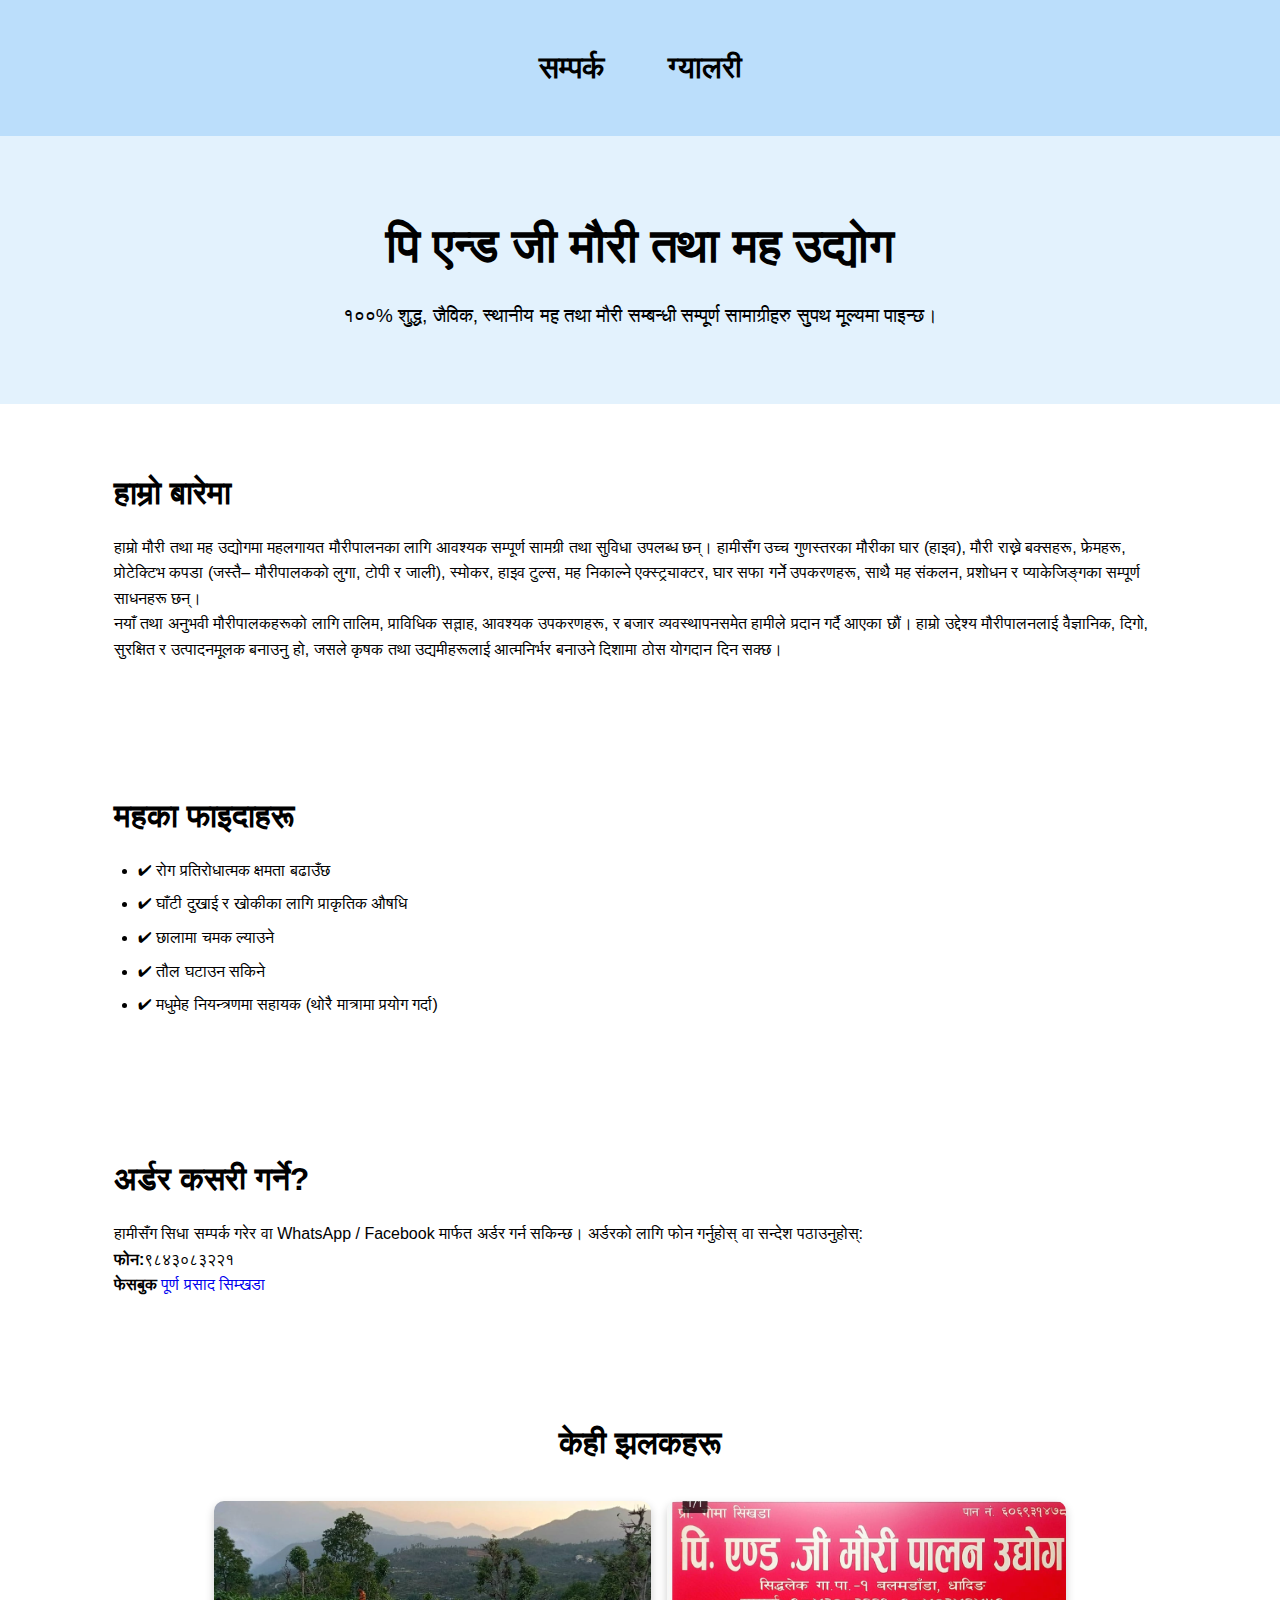
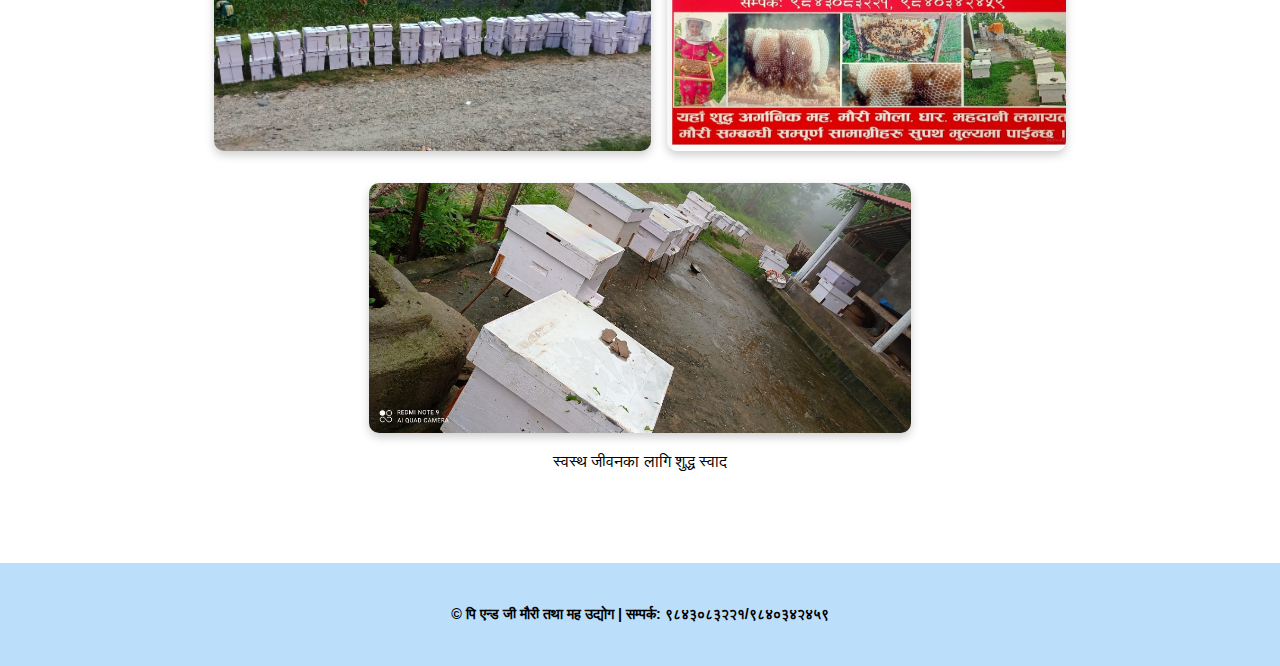
<file: index.html>
<!DOCTYPE html>
<html lang="ne">
<head>
  <meta charset="UTF-8" />
  <meta name="viewport" content="width=device-width, initial-scale=1.0" />
  <title> </title>
  <link rel="stylesheet" href="style.css" />
</head>
<body>
    <!-- Menu: Contact, Gallery -->
  <nav class="nav-bar">
    <div class="container">
      <ul>
        <li><a href="contact.html">सम्पर्क</a></li>
        <li><a href="gallery.html">ग्यालरी</a></li>
      </ul>
    </div>
  </nav>
  <header class="hero">
    <div class="container">
      <h1>
        पि एन्ड जी मौरी तथा मह उद्योग
    </h1>
      <p>१००% शुद्ध, जैविक, स्थानीय मह तथा मौरी सम्बन्धी सम्पूर्ण सामाग्रीहरु सुपथ मूल्यमा पाइन्छ।

      </p>
    </div>
  </header>



  <!-- About Section -->
  <section class="section">
    <div class="container">
      <h2>हाम्रो बारेमा</h2>
      <p>हाम्रो मौरी तथा मह  उद्योगमा महलगायत मौरीपालनका लागि आवश्यक सम्पूर्ण सामग्री तथा सुविधा उपलब्ध छन्। हामीसँग उच्च गुणस्तरका मौरीका घार (हाइव), मौरी राख्ने बक्सहरू, फ्रेमहरू, प्रोटेक्टिभ कपडा (जस्तै– मौरीपालकको लुगा, टोपी र जाली), स्मोकर, हाइव टुल्स, मह निकाल्ने एक्स्ट्र्याक्टर, घार सफा गर्ने उपकरणहरू, साथै मह संकलन, प्रशोधन र प्याकेजिङ्गका सम्पूर्ण साधनहरू छन्।
       <br> नयाँ तथा अनुभवी मौरीपालकहरूको लागि तालिम, प्राविधिक सल्लाह, आवश्यक उपकरणहरू, र बजार व्यवस्थापनसमेत हामीले प्रदान गर्दै आएका छौं।

हाम्रो उद्देश्य मौरीपालनलाई वैज्ञानिक, दिगो, सुरक्षित र उत्पादनमूलक बनाउनु हो, जसले कृषक तथा उद्यमीहरूलाई आत्मनिर्भर बनाउने दिशामा ठोस योगदान दिन सक्छ।
        
      </p>
    </div>
  </section>

  <!-- Benefits -->
  <section class="section">
    <div class="container">
      <h2>महका फाइदाहरू</h2>
      <ul>
        <li>✔ रोग प्रतिरोधात्मक क्षमता बढाउँछ</li>
        <li>✔ घाँटी दुखाई र खोकीका लागि प्राकृतिक औषधि</li>
        <li>✔ छालामा चमक ल्याउने</li>
        <li>✔ तौल घटाउन सकिने</li>
        <li>✔ मधुमेह नियन्त्रणमा सहायक (थोरै मात्रामा प्रयोग गर्दा)</li>
      </ul>
    </div>
  </section>

  <!-- Order Info -->
  <section class="section">
    <div class="container">
      <h2>अर्डर कसरी गर्ने?</h2>
      <p>हामीसँग सिधा सम्पर्क गरेर वा WhatsApp / Facebook मार्फत अर्डर गर्न सकिन्छ। अर्डरको लागि फोन गर्नुहोस् वा सन्देश पठाउनुहोस्:</p>
      <p><strong>फोन:</strong>९८४३०८३२२१</p>
      <p><strong>फेसबुक</strong> <a href="https://www.facebook.com/purnaprasad.simkhada"target="_blank", style="text-decoration: none;">पूर्ण प्रसाद सिम्खडा
</a></p>
    </div>
  </section>

  <!-- Image Section -->
  <section class="section" style="padding: 2rem;">
  <div class="container">
    <h2 style="text-align: center;">केही झलकहरू</h2>

    <div style="display: flex; flex-wrap: wrap; gap: 1rem; justify-content: center;">
      <img src="honey1.jpg" alt="बलमडाडा मह"
        style="height: 250px; width: auto; max-width: 100%; border-radius: 10px; box-shadow: 0 4px 10px rgba(0,0,0,0.2);" />

      <img src="honey3.jpg" alt="बलमडाडा मह"
        style="height: 250px; width: auto; max-width: 100%; border-radius: 10px; box-shadow: 0 4px 10px rgba(0,0,0,0.2);" />
    <img src="honey13.jpg" alt="बलमडाडा मह"
        style="height: 250px; width: 200; max-width: 100%; border-radius: 10px; box-shadow: 0 4px 10px rgba(0,0,0,0.2);" />
     
      </div>

<p style="margin-top: 1rem; text-align: center;"> स्वस्थ जीवनका लागि शुद्ध स्वाद</p>
  </div>
</section>


  <footer>
    <div class="container">
     <strong> <p>&copy; पि एन्ड जी मौरी तथा मह उद्योग | सम्पर्क: ९८४३०८३२२१/९८४०३४२४५९</p></strong>
    </div>
  </footer>
</body>
</html>
</file>
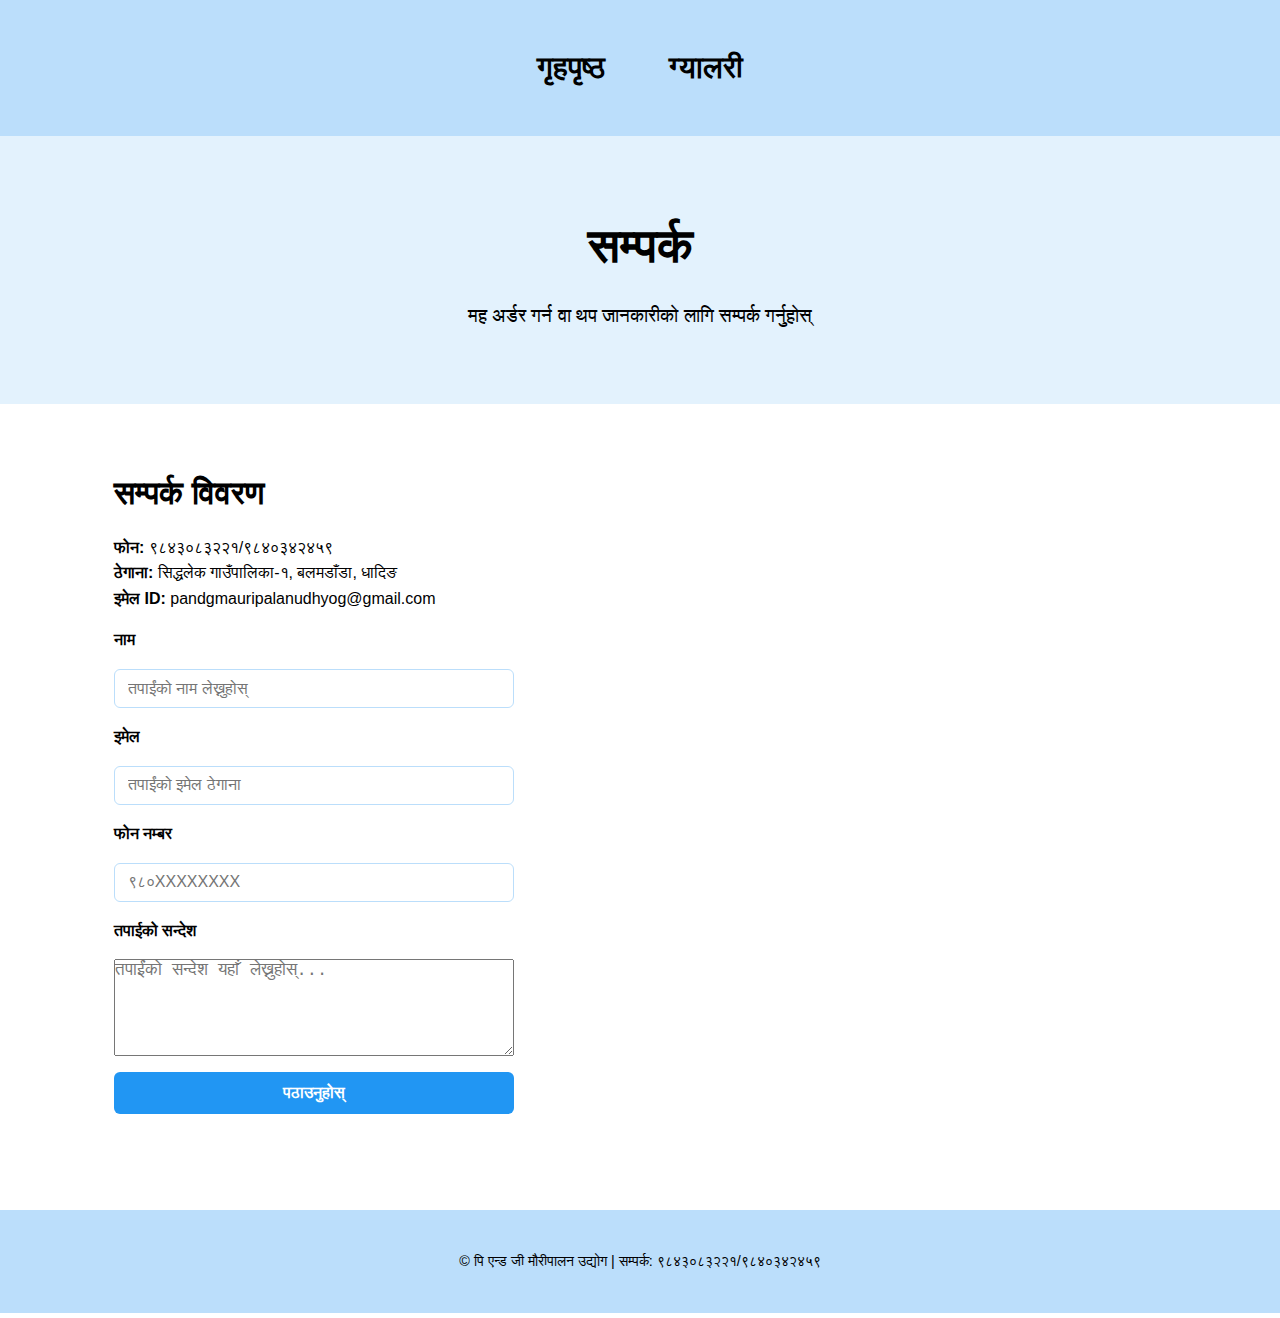
<file: contact.html>
<!DOCTYPE html>
<html lang="ne">
<head>
  <meta charset="UTF-8" />
  <meta name="viewport" content="width=device-width, initial-scale=1.0" />
  <title></title>
  <link rel="stylesheet" href="style.css" />
  <style>
    /* Simple form styling */
    form {
      max-width: 400px;
      margin-top: 1rem;
      display: flex;
      flex-direction: column;
      gap: 1rem;
    }

    label {
      font-weight: 600;
      color: #000000;
    }

    input[type="text"],
    input[type="email"],
    input[type="tel"] {
      padding: 0.6rem 0.8rem;
      border: 1.5px solid #bbdefb;
      border-radius: 6px;
      font-size: 1rem;
      transition: border-color 0.3s ease;
    }

    input[type="text"]:focus,
    input[type="email"]:focus,
    input[type="tel"]:focus {
      border-color: #2196f3;
      outline: none;
    }

    button {
      background-color: #2196f3;
      color: white;
      font-weight: 700;
      padding: 0.75rem;
      border: none;
      border-radius: 6px;
      cursor: pointer;
      font-size: 1rem;
      transition: background-color 0.3s ease;
    }

    button:hover {
      background-color: #0d47a1;
    }
  </style>
</head>
<body>
  <!-- Menu: Home, Gallery -->
  <nav class="nav-bar">
    <div class="container">
      <ul>
        <li><a href="index.html">गृहपृष्ठ</a></li>
        <li><a href="gallery.html">ग्यालरी</a></li>
      </ul>
    </div>
  </nav>
  <header class="hero">
    <div class="container">
      <h1>सम्पर्क</h1>
      <p>मह अर्डर गर्न वा थप जानकारीको लागि सम्पर्क गर्नुहोस्</p>
    </div>
  </header>

  

  <section class="section contact-section">
    <div class="container">
      <h2>सम्पर्क विवरण</h2>
      <p><strong>फोन:</strong> ९८४३०८३२२१/९८४०३४२४५९

      </p>
      <p><strong>ठेगाना:</strong> सिद्धलेक गाउँपालिका-१, बलमडाँडा, धादिङ</p>
      <p><strong>इमेल ID:</strong> pandgmauripalanudhyog@gmail.com</p>
      

      <!-- Contact Form -->
      <form action="https://formspree.io/f/mjkovgdj" method="POST" id="contactForm">
        <label for="name">नाम</label>
        <input type="text" id="name" name="name" placeholder="तपाईंको नाम लेख्नुहोस्" required />

        <label for="email">इमेल</label>
        <input type="email" id="email" name="email" placeholder="तपाईंको इमेल ठेगाना" required />

        <label for="phone">फोन नम्बर</label>
        <input type="tel" id="phone" name="phone" placeholder="९८०XXXXXXXX" pattern="[0-9]{10}" required />
        <label for="phone">तपाईको सन्देश
        </label>
        <textarea id="message" name="message" rows="5" placeholder="तपाईंको सन्देश यहाँ लेख्नुहोस्..." style="font-size: 17px;"></textarea>


        <button type="submit">पठाउनुहोस्</button>
      </form>
    </div>
  </section>

  <footer>
    <div class="container">
      <p>&copy; पि एन्ड जी मौरीपालन उद्योग | सम्पर्क: ९८४३०८३२२१/९८४०३४२४५९</p>
    </div>
  </footer>
</body>
</html>
</file>
<file: style.css>
/* Reset */
* {
    margin: 0;
    padding: 0;
    box-sizing: border-box;
  }
  
  body {
    font-family: 'Poppins', sans-serif;
    background-color: #ffffff; /* White background */
    color: #000000; /* Dark Blue text */
    line-height: 1.6;
  }
  
  .container {
    max-width: 1100px;
    margin: auto;
    padding: 1.5rem;
  }
  
  /* Hero Header */
  .hero {
    background-color: #e3f2fd; /* Very light blue */
    color: #000000;
    text-align: center;
    padding: 3rem 1rem;
  }
  
  .hero h1 {
    font-size: 3rem;
    font-weight: bold;
  }
  
  .hero p {
    font-size: 1.2rem;
    margin-top: 1rem;
  }
  
  /* Navigation */
  .nav-bar {
    background-color: #bbdefb; /* Light blue navbar */
  }
  
  .nav-bar ul {
    list-style: none;
    display: flex;
    justify-content: center;
    gap: 2rem;
    padding: 0.75rem 0;
  }
  
  .nav-bar a {
    text-decoration: none;
    color: #000000; /* Primary Blue */
    font-weight: 600;
    padding: 0.5rem 1rem;
    border-radius: 6px;
    transition: background-color 0.3s ease, color 0.3s ease;
    font-size: 30pX;
  }
  
  /* Hover effect */
  .nav-bar a:hover {
    background-color: #2196f3; /* Hover blue */
    color: #ffffff;
  }
  
  /* Sections */
  .section {
    padding: 2.5rem 1rem;
  }
  
  h2 {
    font-size: 2rem;
    margin-bottom: 1rem;
    color: #000000;
  }
  
  ul {
    padding-left: 1.5rem;
    margin-top: 0.5rem;
  }
  
  li {
    margin-bottom: 0.5rem;
  }
  
  /* Image */
  img {
    max-width: 100%;
    height: auto;
    border-radius: 10px;
    margin-top: 1rem;
    box-shadow: 0 4px 10px rgba(0, 0, 0, 0.1);
  }
  
  /* Footer */
  footer {
    background-color: #bbdefb;
    text-align: center;
    padding: 1rem;
    font-size: 0.9rem;
    color: #000000;
    margin-top: 2rem;
  }
  .gallery-grid {
    display: grid;
    grid-template-columns: repeat(auto-fit, minmax(220px, 1fr));
    gap: 1rem;
    margin-top: 1.5rem;
  }
  
  .gallery-item img {
    width: 100%;
    height: 180px;            /* fixed height for all images */
    border-radius: 10px;
    object-fit: cover;        /* crop and fill area without distortion */
    transition: transform 0.3s ease, box-shadow 0.3s ease;
    box-shadow: 0 4px 8px rgba(0, 0, 0, 0.1);
  }
  
  .gallery-item img:hover {
    transform: scale(1.05);
    box-shadow: 0 6px 12px rgba(0, 0, 0, 0.15);
  }
</file>
